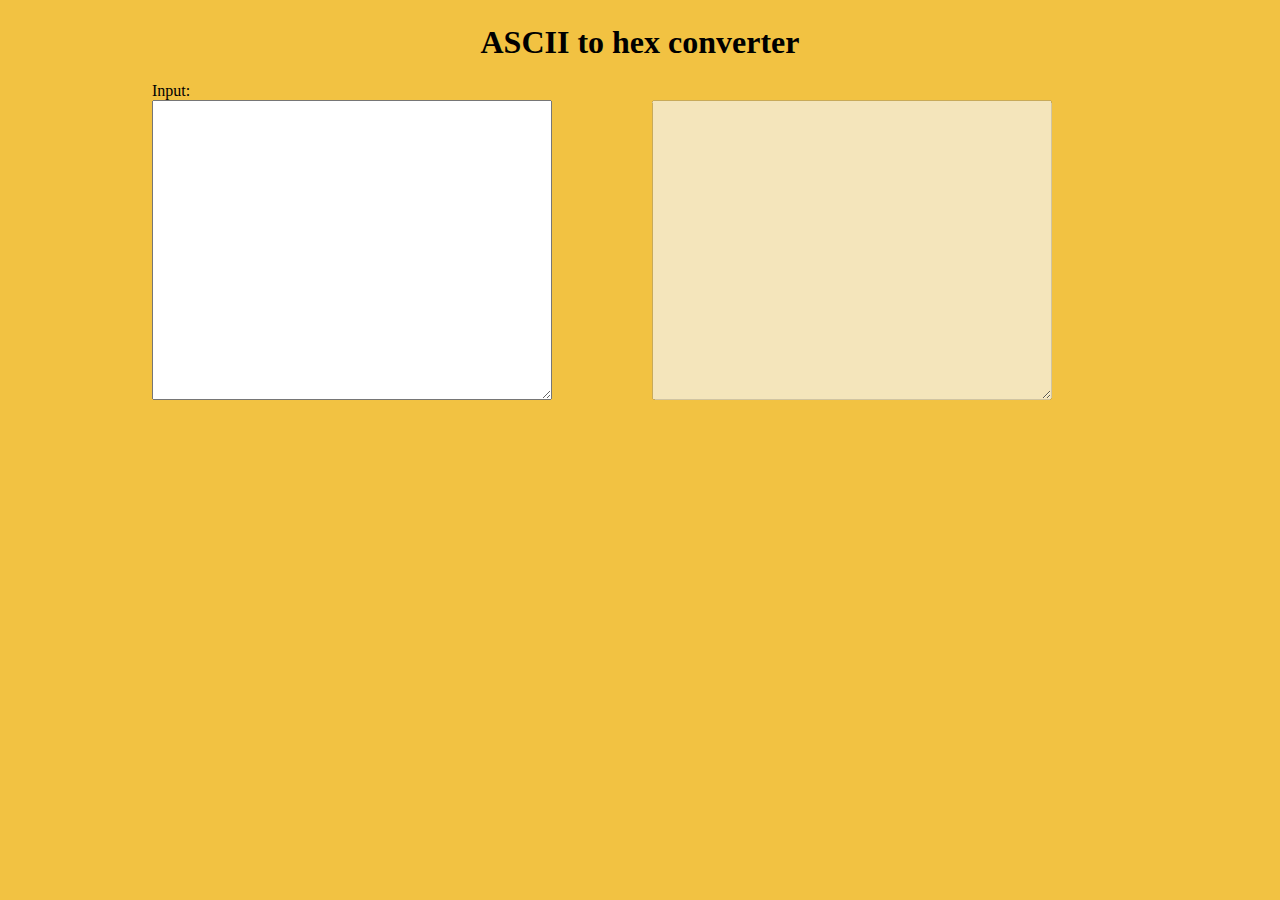
<file: asciitohex.html>
<html>
<head>
<title>ASCII to hex converter</title>
<link rel="stylesheet" href="style.css"> 
  <link rel="stylesheet" href="https://cdn.glitch.com/56b60005-30df-4a91-85e4-899f6c611814%2fglow.css" crossorigin="anonymous">
</head>
<body style="padding:1rem" class="slide-up">
<center><h1>ASCII to hex converter</h1></center>
<div style="margin-left:8rem;display:inline-block"><span style="display:inline-block">Input: </span><br>
<textarea id="input" onkeypress="update()" onkeydown="update()" onkeyup="update()" style="width:400px;height:300px;display:inline-block"></textarea>
<textarea id="output" style="width:400px;height:300px;display:inline-block;margin-left:6rem" disabled></textarea>
<script>
function chunk(str, n) {
    var ret = [];
    var i;
    var len;

    for(i = 0, len = str.length; i < len; i += n) {
       ret.push(str.substr(i, n))
    }

    return ret
};
function ascii_to_hexa(str)
  {
	var arr1 = [];
	for (var n = 0, l = str.length; n < l; n ++) 
     {
		var hex = Number(str.charCodeAt(n)).toString(16);
		arr1.push(hex);
	 }
	return arr1.join('');
   }
function update() {
	document.getElementById("output").value = chunk(ascii_to_hexa(document.getElementById("input").value), 2).join(' ')
}
</script>
</body>
</html>
</file>
<file: style.css>
body {
  background-color: #f2c242;
  font-family: "Segoe UI";
}
</file>
